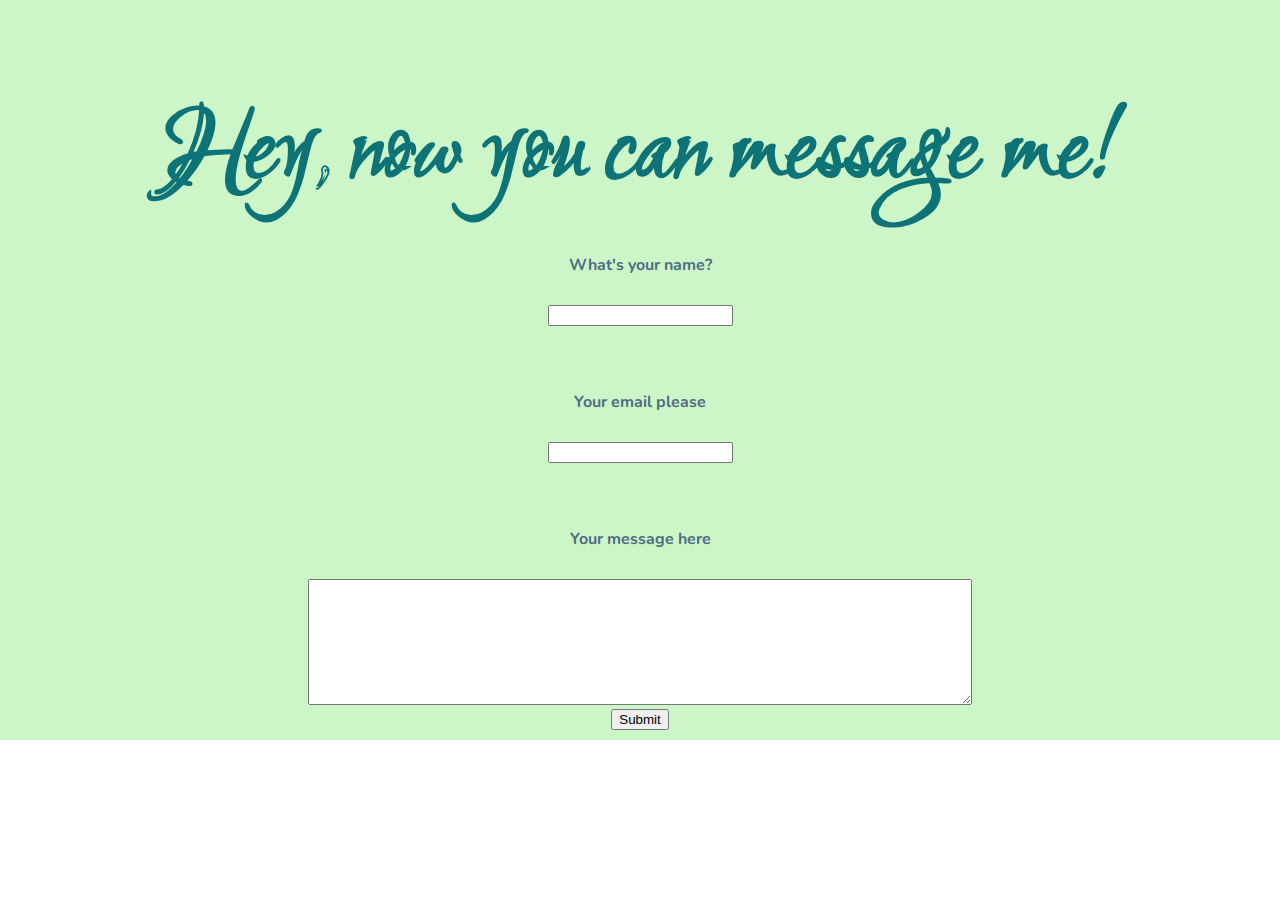
<file: chat.html>
<!DOCTYPE html>
<html lang="en" dir="ltr">
  <head>
    <meta charset="utf-8">
    <title></title>
    <link rel="stylesheet" href="css/styles.css">
    <link rel="preconnect" href="https://fonts.googleapis.com">
<link rel="preconnect" href="https://fonts.gstatic.com" crossorigin>
<link href="https://fonts.googleapis.com/css2?family=Nunito:wght@200&family=Quicksand:wght@300&family=Ruthie&display=swap" rel="stylesheet">
  </head>
  <body>
    <div class="top">
      <h1> Hey, now you can message me!</h1>
      <form class="" action="mailto:swesone317@gmail.com" method="post" enctype="text/plain">
        <label ><p>What's your name?</p></label>
        <input type="text" name="name" value=""><br><br><br>
        <label ><p>Your email please</p></label>
        <input type="text" name="" value=""><br><br><br>
        <label ><p>Your message here</p></label>
        <textarea name="textarea" rows="8" cols="80"></textarea><br>
        <input type="submit" name="submit">


      </form>

    </div>



  </body>
</html>
</file>
<file: css/styles.css>
body {
  margin: 0;
  text-align: center;
}

p {
  font-family: 'Nunito', sans-serif;
  line-height: 3;
  font-weight: bold;
  color: #506D84;

}

h1 {
  font-family: 'Ruthie', cursive;
  color: #0D7377;
  font-size: 7rem;
  margin-bottom: 0;
}

h2 {
  color: #00A19D;
  font-family: 'Quicksand', sans-serif;
  margin: 0;
  font-weight: bold;
  font-size: 2rem;
}

h3 {
  color: #38A3A5;
  font-family: 'Quicksand', sans-serif;
}

.top {
  background-color: #CCF6C8;
  padding: 10px;
  position: relative;
}

.mypic {
  height: 200px;
  width: 200px;

}

.cloud1 {
  position: absolute;
  right: 300px;
  top: 10px;
  height: 100px;
  width: 300px;
}

.cloud2 {
  position: absolute;
  left: 200px;
  bottom: 350px;
  height: 100px;
  width: 300px;
}

.mountain {
  height:5%;
  width: 50%;
  margin-bottom: 0;

}

img {
  margin: 0;
}
.skill-row{
  width: 50%;
  margin:100px auto 0 auto;
  text-align: justify;


}
hr{
  border-style: dotted none none;
  width:10%;
  border-width:10px;
  border-color: grey;
  margin: 100px auto;

}
.Skills{
  margin-top:50px;

}
.bottom{
  margin:0;
}
.middle{
  background-color: #CDF0EA;
  padding: 100px 0;
}
.bottom{
  background-color: #184D47;

}
.h{
  padding-top: 50px;
  color: #FAF3F3;
}
.end{
  color: #FAF3F3;
}

.hello{
  padding-top: 30px;
  padding-bottom: 10px;
}
.p{
  color: #FAF3F3;
}
.btn {
  background: #6DC9C8;
  background-image: -webkit-linear-gradient(top, #6DC9C8, #35D0BA);
  background-image: -moz-linear-gradient(top, #6DC9C8, #35D0BA);
  background-image: -ms-linear-gradient(top, #6DC9C8, #35D0BA);
  background-image: -o-linear-gradient(top, #6DC9C8, #35D0BA);
  background-image: linear-gradient(to bottom, #6DC9C8, #35D0BA);
  -webkit-border-radius: 60;
  -moz-border-radius: 60;
  border-radius: 60px;
  font-family: Arial;
  color: #ffffff;
  font-size: 27px;
  padding: 10px 20px 10px 20px;
  text-decoration: none;
}

.btn:hover {
  background: #76B39D;
  background-image: -webkit-linear-gradient(top, #76B39D, #155E63);
  background-image: -moz-linear-gradient(top, #76B39D, #155E63);
  background-image: -ms-linear-gradient(top, #76B39D, #155E63);
  background-image: -o-linear-gradient(top, #76B39D, #155E63);
  background-image: linear-gradient(to bottom, #76B39D, #155E63);
  text-decoration: none;
}
</file>
